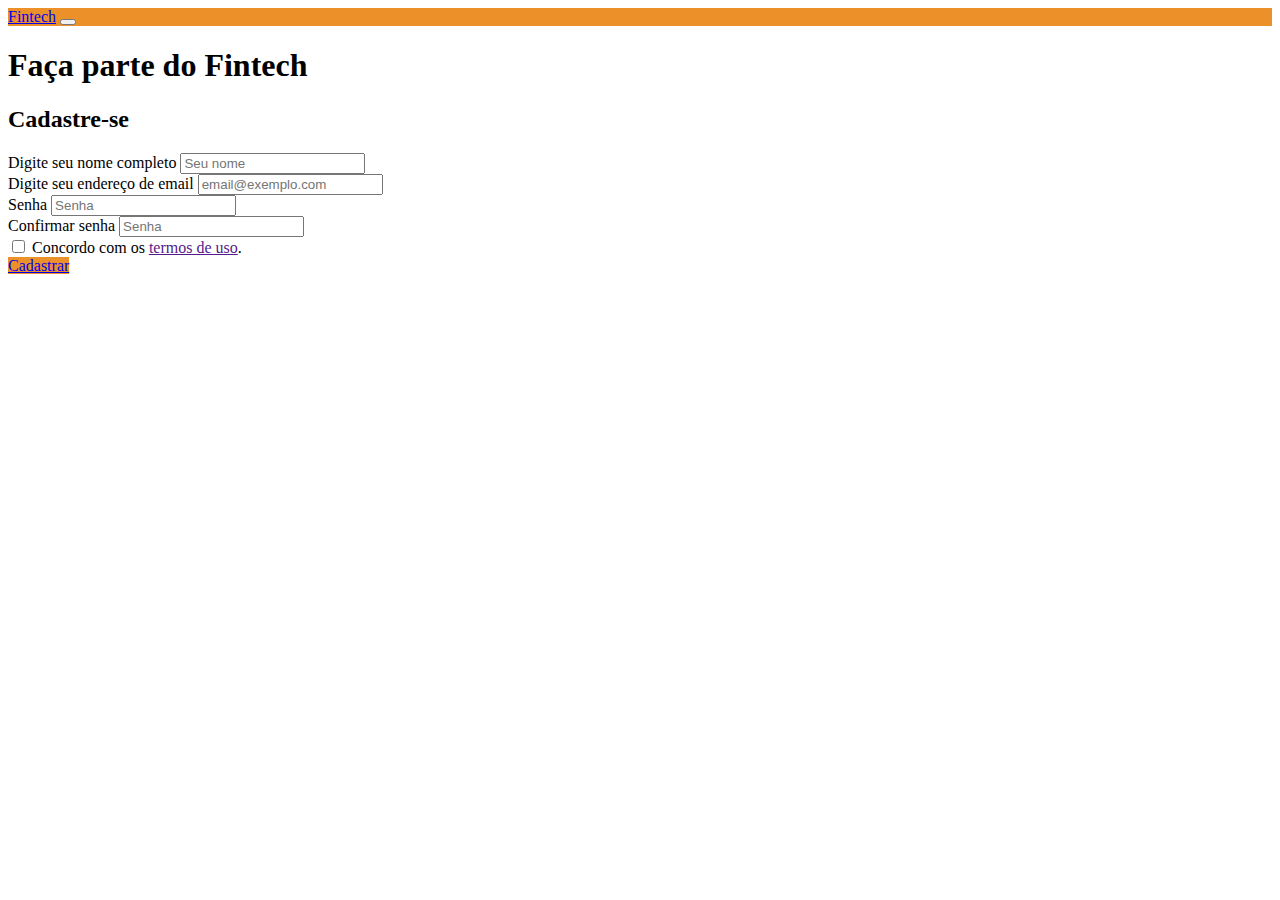
<file: index.html>
<html lang="pt-br">

<head>
    <!-- Required meta tags -->
    <meta charset="utf-8">
    <meta name="viewport" content="width=device-width, initial-scale=1">

    <!-- Bootstrap CSS -->
    <link href="https://cdn.jsdelivr.net/npm/bootstrap@5.1.3/dist/css/bootstrap.min.css" rel="stylesheet"
        integrity="sha384-1BmE4kWBq78iYhFldvKuhfTAU6auU8tT94WrHftjDbrCEXSU1oBoqyl2QvZ6jIW3" crossorigin="anonymous">
    <!-- meu css -->
    <link rel="stylesheet" href="../css/style.css">

    <title>Cadastre-se no Fintech</title>
</head>

<body>

    <!-- Option 1: Bootstrap Bundle with Popper -->
    <script src="https://cdn.jsdelivr.net/npm/bootstrap@5.1.3/dist/js/bootstrap.bundle.min.js"
        integrity="sha384-ka7Sk0Gln4gmtz2MlQnikT1wXgYsOg+OMhuP+IlRH9sENBO0LRn5q+8nbTov4+1p" crossorigin="anonymous">
    </script>
    <!-- barra de navegação -->

    <nav class="navbar navbar-expand-lg navbar-dark bg-navbar">
        <div class="container-fluid">
            <a class="navbar-brand" href="../../index.html">Fintech</a>
            <button class="navbar-toggler" type="button" data-bs-toggle="collapse"
                data-bs-target="#navbarNavDarkDropdown" aria-controls="navbarNavDarkDropdown" aria-expanded="false"
                aria-label="Toggle navigation">
                <span class="navbar-toggler-icon"></span>
            </button>
            
        </div>
    </nav>

    <div class="container-fluid">
         <h1 class="text-dark display-4 my-3 p-3 lead text-center">
             Faça parte do Fintech
         </h1>
         <h2 class="text-dark display-6 my-3 p-1 pb-5 lead text-center">
             Cadastre-se
         </h2>
    </div>
    <div class="container col-12 col-sm-12 col-md-6 col-lg-3 my-3">
        <form class="px-4 py-3">
            <div class="mb-3">
                <label for="nomecompleto" class="form-label">Digite seu nome completo</label>
                <input type="name" class="form-control" id="nomecompleto" placeholder="Seu nome">
            </div>
            <div class="mb-3">
                <label for="exampleDropdownFormEmail1" class="form-label">Digite seu endereço de email</label>
                <input type="email" class="form-control" id="exampleDropdownFormEmail1" placeholder="email@exemplo.com">
            </div>
            <div class="mb-3">
                <label for="exampleDropdownFormPassword1" class="form-label">Senha</label>
                <input type="password" class="form-control" id="exampleDropdownFormPassword1" placeholder="Senha">
            </div>
            <div class="mb-3">
                <label for="exampleDropdownFormPassword1" class="form-label">Confirmar senha</label>
                <input type="password" class="form-control" id="exampleDropdownFormPassword1" placeholder="Senha">
            </div>
            <div class="mb-3">
                <div class="form-check">
                    <input type="checkbox" class="form-check-input" id="dropdownCheck">
                    <label class="form-check-label" for="dropdownCheck">
                        Concordo com os <a href="">termos de uso</a>.
                    </label>
                </div>
            </div>
            <a href="../pages/principal.html" class="btn btn-personalizado">Cadastrar
            </a>
            
        </form>
        
    </div>


   
</body>

</html>
</file>
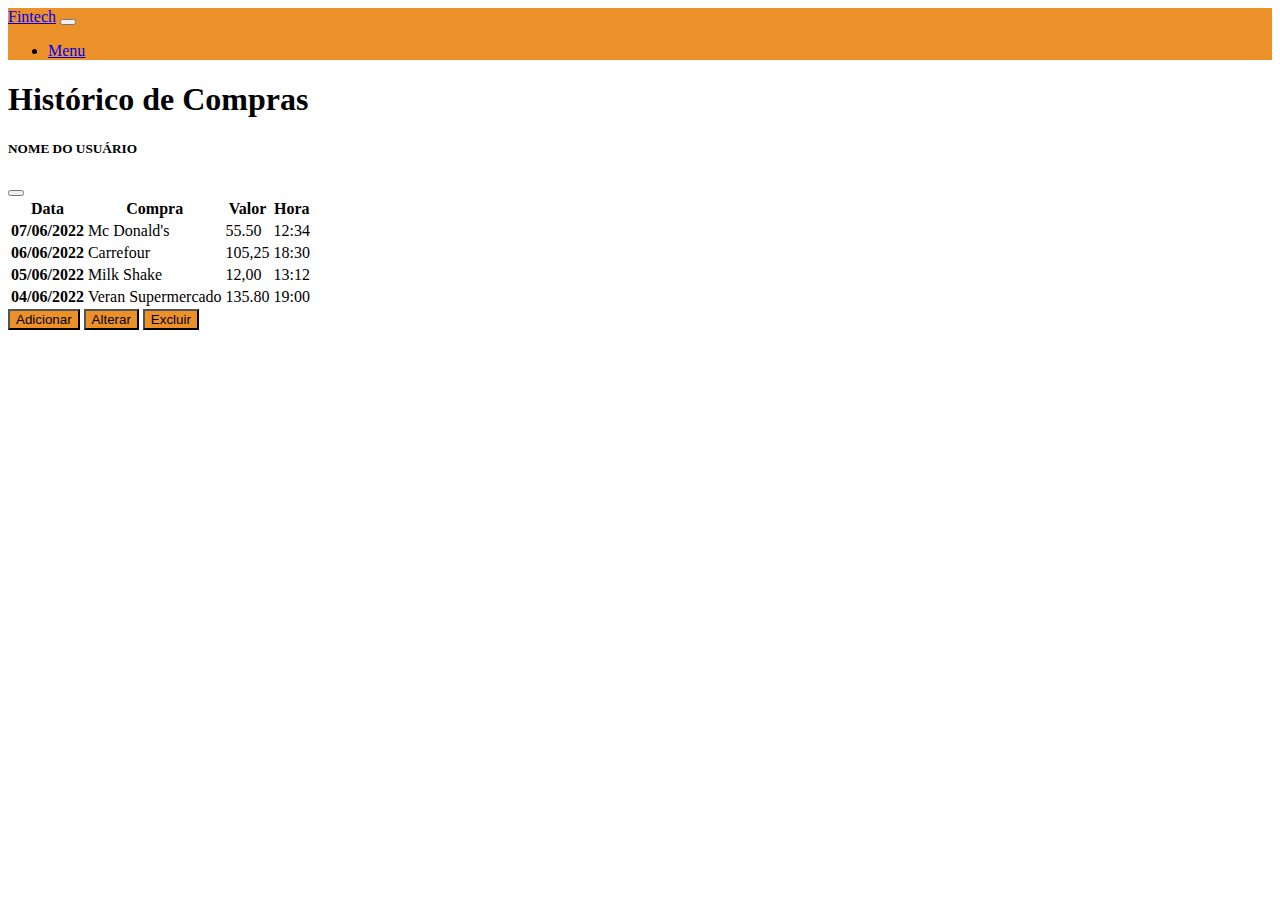
<file: assets/compras.html>
<!doctype html>
<html lang="pt-br">

<head>
    <!-- Required meta tags -->
    <meta charset="utf-8">
    <meta name="viewport" content="width=device-width, initial-scale=1">

    <!-- Bootstrap CSS -->
    <link href="https://cdn.jsdelivr.net/npm/bootstrap@5.1.3/dist/css/bootstrap.min.css" rel="stylesheet"
        integrity="sha384-1BmE4kWBq78iYhFldvKuhfTAU6auU8tT94WrHftjDbrCEXSU1oBoqyl2QvZ6jIW3" crossorigin="anonymous">
    <!-- meu css -->
    <link rel="stylesheet" href="../css/style.css">

    <title>Compras</title>
</head>

<body>

    <!-- Option 1: Bootstrap Bundle with Popper -->
    <script src="https://cdn.jsdelivr.net/npm/bootstrap@5.1.3/dist/js/bootstrap.bundle.min.js"
        integrity="sha384-ka7Sk0Gln4gmtz2MlQnikT1wXgYsOg+OMhuP+IlRH9sENBO0LRn5q+8nbTov4+1p" crossorigin="anonymous">
    </script>
    <!-- barra de navegação -->

    <nav class="navbar navbar-expand-lg navbar-dark bg-navbar">
        <div class="container-fluid">
            <a class="navbar-brand" href="./principal.html">Fintech</a>
            <button class="navbar-toggler" type="button" data-bs-toggle="collapse"
                data-bs-target="#navbarNavDarkDropdown" aria-controls="navbarNavDarkDropdown" aria-expanded="false"
                aria-label="Toggle navigation">
                <span class="navbar-toggler-icon"></span>

            </button>
            <div class="collapse navbar-collapse" id="navbarNavDarkDropdown">
                <ul class="navbar-nav">
                    <li class="nav-item dropdown">
                        <a class="nav-link" data-bs-toggle="offcanvas" href="#offcanvasExample" role="button"
                            aria-controls="offcanvasExample">
                            Menu
                        </a>

                    </li>
                </ul>
            </div>
        </div>
    </nav>

    <div>
        <h1 class="text-dark display-4 my-3 p-3 lead text-center ">
            Histórico de Compras

    </div>
    <!-- OFFFCANVAS - SIDEBAR -->
    <div class="offcanvas offcanvas-start" tabindex="-1" id="offcanvasExample" aria-labelledby="offcanvasExampleLabel">
        <div class="offcanvas-header">
            <h5 class="offcanvas-title" id="offcanvasExampleLabel">NOME DO USUÁRIO</h5>
            <button type="button" class="btn-close text-reset" data-bs-dismiss="offcanvas" aria-label="Close"></button>
        </div>
        <div class="offcanvas-body">

            <div class="mt-3">

              
            </div>
        </div>
    </div>

    <div class="container pt-5">
        <table class="table table-sm table-striped table-hover table-bordered text-center">
            <thead class="table-dark">
                <tr>
                    <th scope="col">Data</th>
                    <th scope="col">Compra</th>
                    <th scope="col">Valor</th>
                    <th scope="col">Hora</th>
                </tr>
            </thead>
            <tbody>
                <tr>
                    <th scope="row">07/06/2022</th>
                    <td>Mc Donald's</td>
                    <td>55.50</td>
                    <td>12:34</td>
                </tr>
                <tr>
                    <th scope="row">06/06/2022</th>
                    <td>Carrefour</td>
                    <td>105,25</td>
                    <td>18:30</td>
                </tr>
                <tr>
                    <th scope="row">05/06/2022</th>
                    <td>Milk Shake</td>
                    <td>12,00</td>
                    <td>13:12</td>
                </tr>
                <tr>
                    <th scope="row">04/06/2022</th>
                    <td>Veran Supermercado</td>
                    <td>135.80</td>
                    <td>19:00</td>
                </tr>
        
            </tbody>
        </table>
        <div class="btn-group" role="group" aria-label="Basic example">
            <button type="button" class="btn btn-personalizado">Adicionar</button>
            <button type="button" class="btn btn-personalizado">Alterar</button>
            <button type="button" class="btn btn-personalizado">Excluir</button>
        </div>
    </div>
    

</body>

</html>
</file>
<file: css/style.css>
.bg-navbar{
    background-color: rgb(236, 145, 41);
}

.btn-personalizado{
    background-color: rgb(236, 145, 41);
    transition: 0.3s;
}

.btn-personalizado:hover{
    background-color: rgba(236, 145, 41, 0.418);
}

.hero {
    width: 100%;
    height: 100vh;
    padding: 0 10px;
    background-image: linear-gradient(rgba(0, 0, 0, .5), rgba(0, 0, 0, 0)),
        url(../images/background.png);
    background-repeat: no-repeat;
    background-size: cover;
    background-position: 80%;
    display: flex;
    flex-direction: column;
    align-items: center;
    justify-content: center;
    color: white;
}

.exemplo{
    float: left;
    width: 100%;
}
</file>
